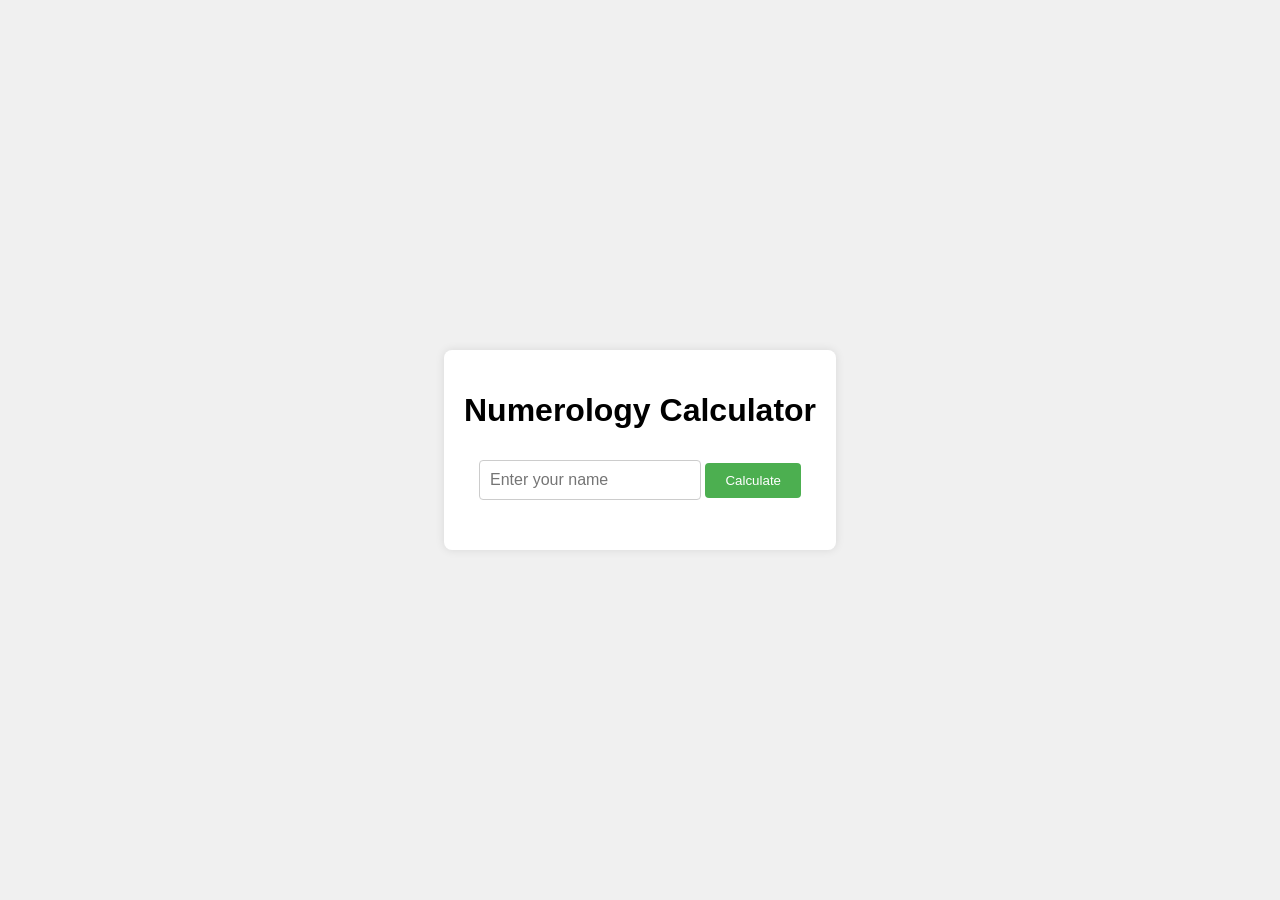
<file: Numerology Cal/index.html>
<!DOCTYPE html>
<html lang="en">
<head>
    <meta charset="UTF-8">
    <meta name="viewport" content="width=device-width, initial-scale=1.0">
    <title>Numerology Calculator</title>
    <link rel="stylesheet" href="styles.css">
</head>
<body>
    <div class="container">
        <h1>Numerology Calculator</h1>
        <form id="numerologyForm">
            <input type="text" id="name" placeholder="Enter your name" required>
            <button type="submit">Calculate</button>
        </form>
        <div id="result"></div>
    </div>

    <script src="script.js"></script>
</body>
</html>
</file>
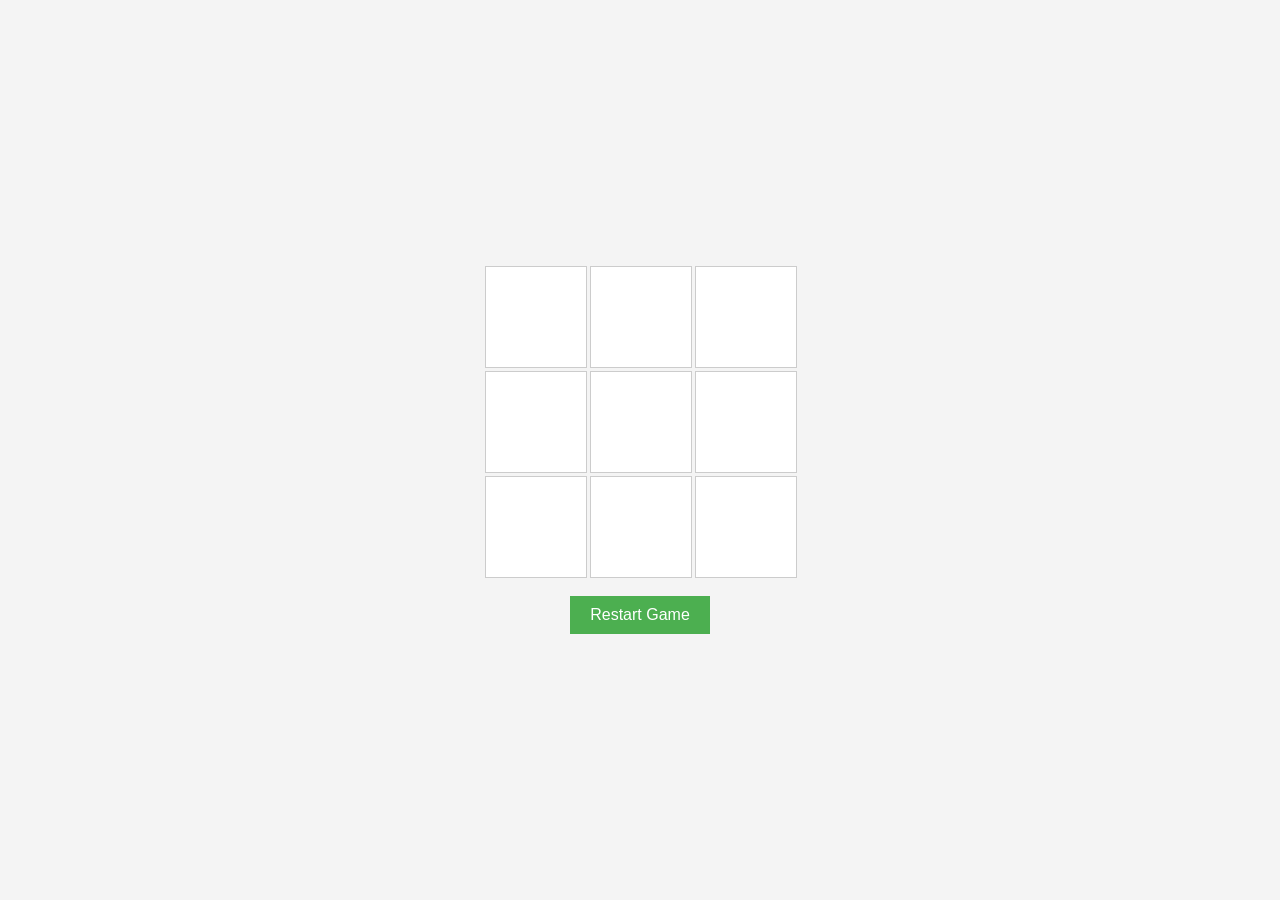
<file: TTT/index.html>
<!DOCTYPE html>
<html lang="en">
<head>
    <meta charset="UTF-8">
    <meta name="viewport" content="width=device-width, initial-scale=1.0">
    <title>Tic-Tac-Toe</title>
    <link rel="stylesheet" href="style.css">
</head>
<body>
    <div class="game-container">
        <div class="board" id="board"></div>
        <button id="resetBtn">Restart Game</button>
        <p id="message"></p>
    </div>
    <script src="app.js"></script>
</body>
</html>
</file>
<file: Numerology Cal/styles.css>
body {
    font-family: Arial, sans-serif;
    display: flex;
    justify-content: center;
    align-items: center;
    height: 100vh;
    margin: 0;
    background-color: #f0f0f0;
}

.container {
    background-color: white;
    padding: 20px;
    border-radius: 8px;
    box-shadow: 0 0 10px rgba(0, 0, 0, 0.1);
    text-align: center;
}

input {
    padding: 10px;
    font-size: 16px;
    margin: 10px 0;
    border: 1px solid #ccc;
    border-radius: 4px;
}

button {
    padding: 10px 20px;
    background-color: #4CAF50;
    color: white;
    border: none;
    border-radius: 4px;
    cursor: pointer;
}

button:hover {
    background-color: #45a049;
}

#result {
    margin-top: 20px;
    font-size: 20px;
    font-weight: bold;
}
</file>
<file: TTT/style.css>
body {
    font-family: Arial, sans-serif;
    display: flex;
    justify-content: center;
    align-items: center;
    height: 100vh;
    margin: 0;
    background-color: #f4f4f4;
}

.game-container {
    text-align: center;
}

.board {
    display: grid;
    grid-template-columns: repeat(3, 100px);
    grid-template-rows: repeat(3, 100px);
    gap: 5px;
    margin: 20px 0;
}

.cell {
    width: 100px;
    height: 100px;
    display: flex;
    justify-content: center;
    align-items: center;
    background-color: #fff;
    border: 1px solid #ccc;
    font-size: 36px;
    cursor: pointer;
}

button {
    padding: 10px 20px;
    background-color: #4CAF50;
    color: white;
    border: none;
    cursor: pointer;
    font-size: 16px;
}

button:hover {
    background-color: #45a049;
}

#message {
    font-size: 18px;
    font-weight: bold;
    margin-top: 20px;
}
</file>
